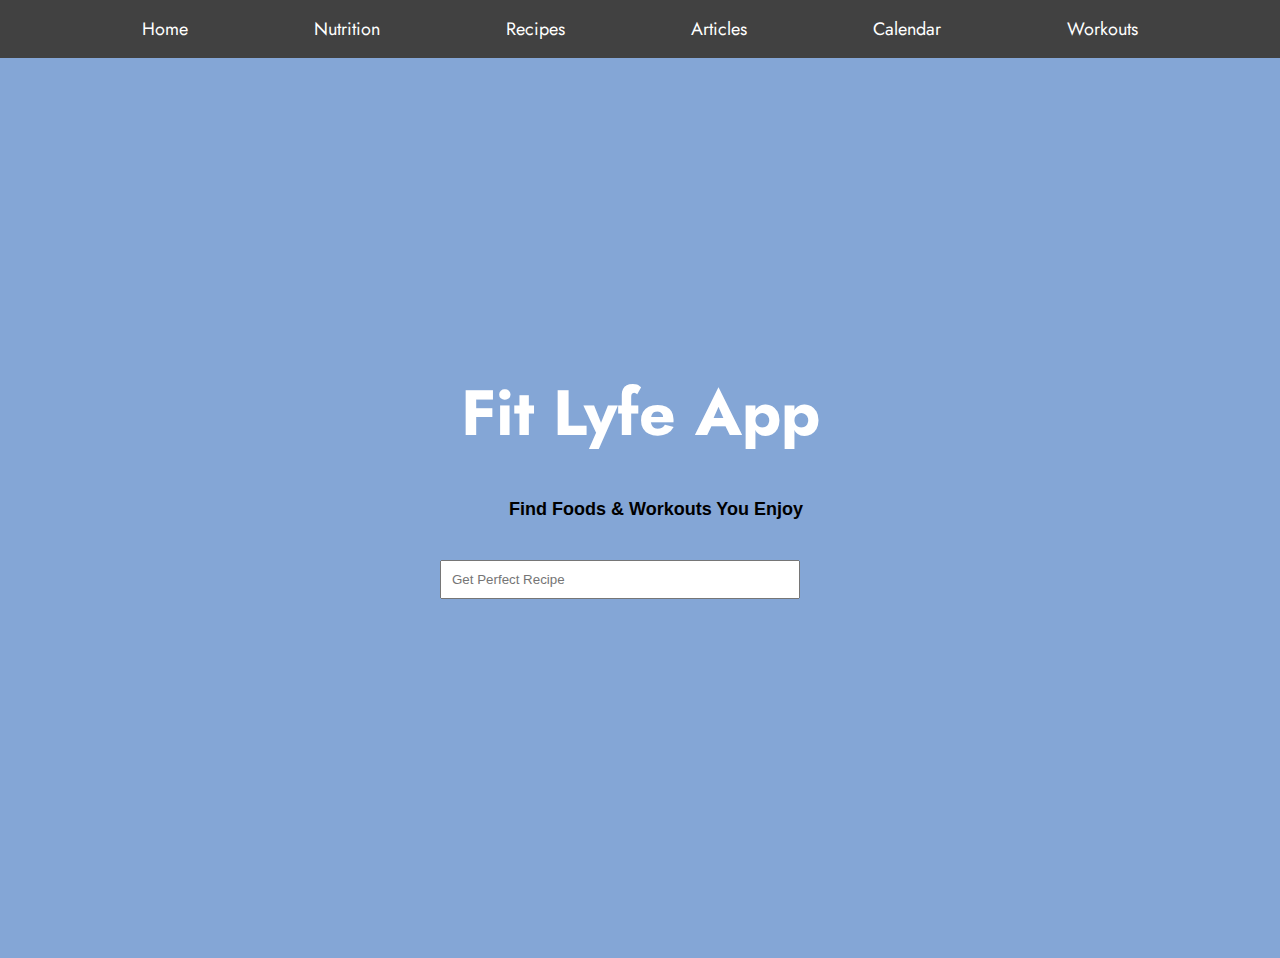
<file: index.html>
<!DOCTYPE html>
<html lang="en">
  <head>
    <meta charset="UTF-8" />
    <meta http-equiv="X-UA-Compatible" content="IE=edge" />
    <meta name="viewport" content="width=device-width, initial-scale=1.0" />
    <title>Recipe App V1</title>
    <link rel="stylesheet" href="./CSS/styles.css" />
    <link rel="preconnect" href="https://fonts.googleapis.com" />
    <link rel="preconnect" href="https://fonts.gstatic.com" crossorigin />
    <link
      href="https://fonts.googleapis.com/css2?family=Heebo:wght@300;500;800;900&family=Jost:wght@400;600&display=swap"
      rel="stylesheet"
    />
  </head>
  <header class="header">
    <nav class="nav">
      <ul class="nav__list">
        <li class="nav__list-item"><a href="home.html">Home</a></li>
        <li class="nav__list-item"><a href="nutrition.html">Nutrition</a></li>
        <li class="nav__list-item"><a href="recipes.html">Recipes</a></li>
        <li class="nav__list-item"><a href="articles.html">Articles</a></li>
        <li class="nav__list-item"><a href="calendar.html">Calendar</a></li>
        <li class="nav__list-item"><a href="workouts.html">Workouts</a></li>
      </ul>
    </nav>
  </header>
  <body>
    <section class="section">
      <div class="section__container">
        <h1 class="section__heading">Fit Lyfe App</h1>
        <p class="section__message">Find Foods & Workouts You Enjoy</p>
        <form class="form">
          <input type="text" placeholder="Get Perfect Recipe" />
        </form>
        <div class="search-result">
          <!-- <div class="item">
            <img src="./img/pasta-329521_1280.jpg" alt="" />
            <div class="flex-container">
              <h1 class="title">This Is A Recipe</h1>
              <a class="view-button" href="#">View Recipe</a>
            </div>
            <p class="item-data">Calories: 740</p>
          </div> -->

          <!-- <div class="item">
            <img src="./img/pasta-329521_1280.jpg" alt="" />
            <div class="flex-container">
              <h1 class="title">This Is A Recipe</h1>
              <a class="view-button" href="#">View Recipe</a>
            </div>
            <p class="item-data">Calories: 740</p>
          </div> -->

          <!-- <div class="item">
            <img src="./img/pasta-329521_1280.jpg" alt="" />
            <div class="flex-container">
              <h1 class="title">This Is A Recipe</h1>
              <a
                class="view-button"
                href="#"
                target="_blank"
                >View Recipe</a
              >
            </div>
            <p class="item-data">
              Calories:
            </p>
          </div> -->
        </div>
      </div>
    </section>
  </body>
  <script src="./JS/main.js"></script>
</html>
</file>
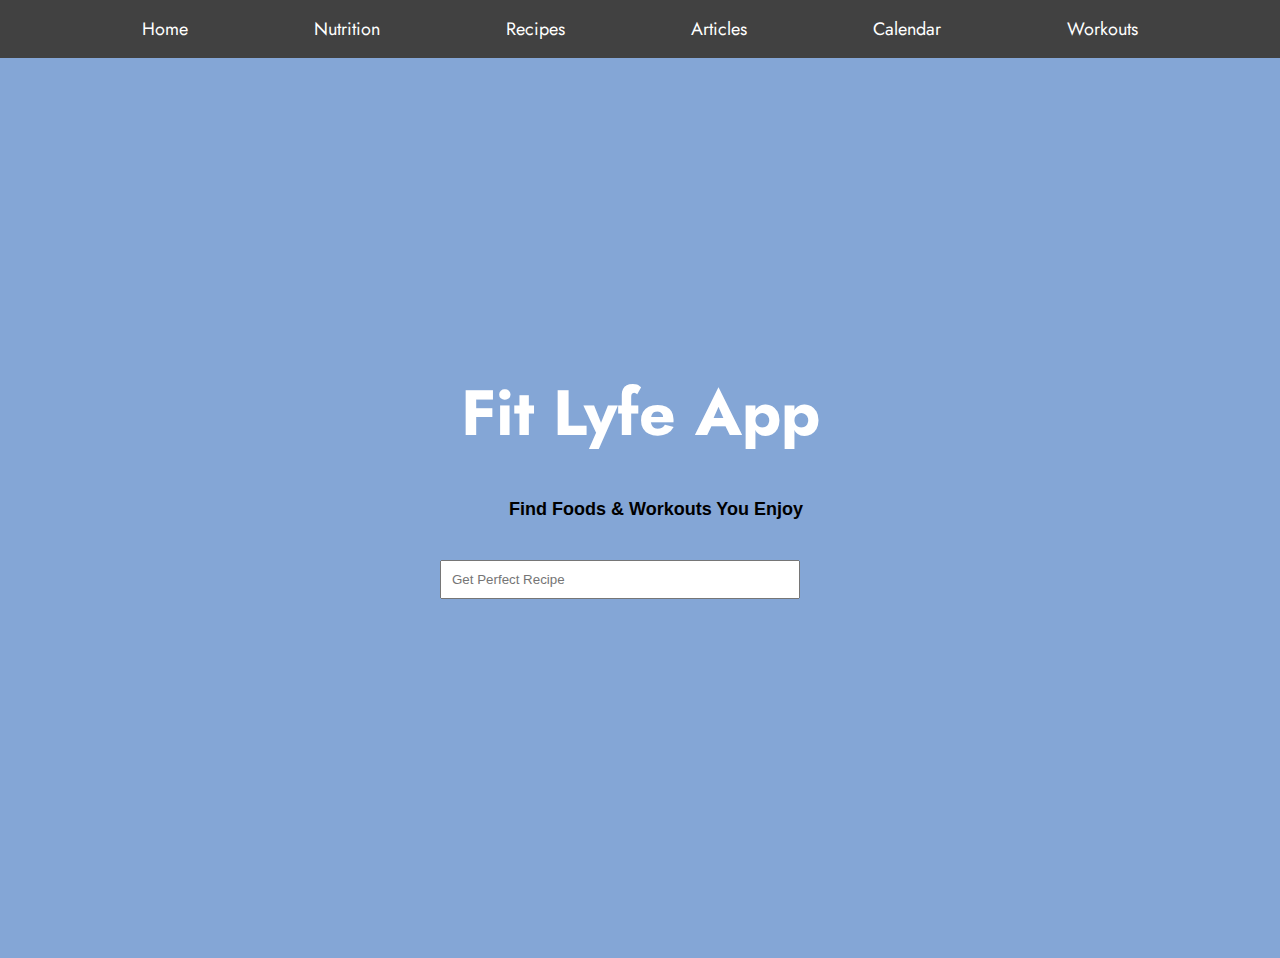
<file: articles.html>
<!DOCTYPE html>
<html lang="en">
  <head>
    <meta charset="UTF-8" />
    <meta http-equiv="X-UA-Compatible" content="IE=edge" />
    <meta name="viewport" content="width=device-width, initial-scale=1.0" />
    <title>Recipe App V1</title>
    <link rel="stylesheet" href="./CSS/styles.css" />
    <link rel="preconnect" href="https://fonts.googleapis.com" />
    <link rel="preconnect" href="https://fonts.gstatic.com" crossorigin />
    <link
      href="https://fonts.googleapis.com/css2?family=Heebo:wght@300;500;800;900&family=Jost:wght@400;600&display=swap"
      rel="stylesheet"
    />
  </head>
  <header class="header">
    <nav class="nav">
      <ul class="nav__list">
        <li class="nav__list-item"><a href="./home.html">Home</a></li>
        <li class="nav__list-item"><a href="./nutrition.html">Nutrition</a></li>
        <li class="nav__list-item"><a href="./index.html">Recipes</a></li>
        <li class="nav__list-item"><a href="./articles.html">Articles</a></li>
        <li class="nav__list-item"><a href="./calendar.html">Calendar</a></li>
        <li class="nav__list-item"><a href="./workouts.html">Workouts</a></li>
      </ul>
    </nav>
  </header>
  <body>
    <section class="section">
      <div class="section__container">
        <h1 class="section__heading">Fit Lyfe App</h1>
        <p class="section__message">Find Foods & Workouts You Enjoy</p>
        <form class="form">
          <input type="text" placeholder="Get Perfect Recipe" />
        </form>
        <div class="search-result">
          <!-- <div class="item">
            <img src="./img/pasta-329521_1280.jpg" alt="" />
            <div class="flex-container">
              <h1 class="title">This Is A Recipe</h1>
              <a class="view-button" href="#">View Recipe</a>
            </div>
            <p class="item-data">Calories: 740</p>
          </div> -->

          <!-- <div class="item">
            <img src="./img/pasta-329521_1280.jpg" alt="" />
            <div class="flex-container">
              <h1 class="title">This Is A Recipe</h1>
              <a class="view-button" href="#">View Recipe</a>
            </div>
            <p class="item-data">Calories: 740</p>
          </div> -->

          <!-- <div class="item">
            <img src="./img/pasta-329521_1280.jpg" alt="" />
            <div class="flex-container">
              <h1 class="title">This Is A Recipe</h1>
              <a
                class="view-button"
                href="#"
                target="_blank"
                >View Recipe</a
              >
            </div>
            <p class="item-data">
              Calories:
            </p>
          </div> -->
        </div>
      </div>
    </section>
  </body>
  <script src="./JS/main.js"></script>
</html>
</file>
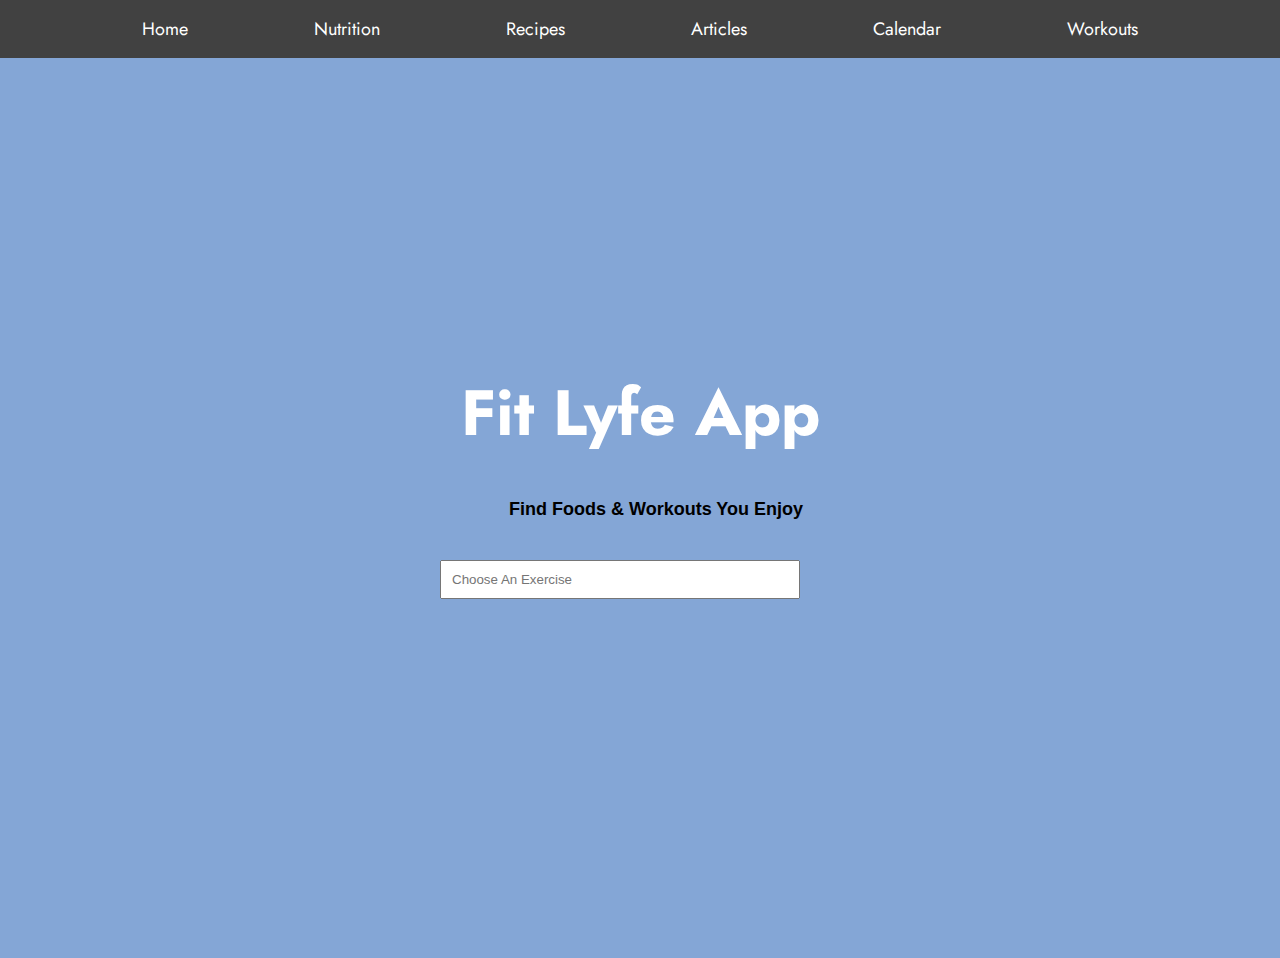
<file: nutrition.html>
<!DOCTYPE html>
<html lang="en">
  <head>
    <meta charset="UTF-8" />
    <meta http-equiv="X-UA-Compatible" content="IE=edge" />
    <meta name="viewport" content="width=device-width, initial-scale=1.0" />
    <title>Recipe App V1</title>
    <link rel="stylesheet" href="./CSS/nutrition.css" />
    <link rel="preconnect" href="https://fonts.googleapis.com" />
    <link rel="preconnect" href="https://fonts.gstatic.com" crossorigin />
    <link
      href="https://fonts.googleapis.com/css2?family=Heebo:wght@300;500;800;900&family=Jost:wght@400;600&display=swap"
      rel="stylesheet"
    />
  </head>
  <header class="header">
    <nav class="nav">
      <ul class="nav__list">
        <li class="nav__list-item"><a href="home.html">Home</a></li>
        <li class="nav__list-item"><a href="nutrition.html">Nutrition</a></li>
        <li class="nav__list-item"><a href="index.html">Recipes</a></li>
        <li class="nav__list-item"><a href="articles.html">Articles</a></li>
        <li class="nav__list-item"><a href="calendar.html">Calendar</a></li>
        <li class="nav__list-item"><a href="workouts.html">Workouts</a></li>
      </ul>
    </nav>
  </header>
  <body>
    <section class="section">
      <div class="section__container">
        <h1 class="section__heading">Fit Lyfe App</h1>
        <p class="section__message">Find Foods & Workouts You Enjoy</p>
        <form class="form">
          <input type="text" placeholder="Choose An Exercise" />
        </form>
        <div class="search-result"></div>
      </div>
    </section>
    <script src="./JS/workouts.js"></script>
  </body>
</html>
</file>
<file: CSS/styles.css>
* {
  box-sizing: border-box;
  padding: 0;
  margin: 0;
}

/* img {
  width: 100%;
  height: 100%;
  -o-object-fit: cover;
     object-fit: cover;
} */

.nav {
  display: flex;
  background-color: rgb(65, 65, 65);
  padding: 1rem;
}

.nav__list {
  display: flex;
  flex-direction: row;
  width: 100%;
  list-style-type: none;
  justify-content: space-evenly;
}

.nav__list-item {
  text-decoration: none;
  font-size: 2rem;
  color: rgb(255, 255, 255);
  font-family: jost;
  font-size: 18px;
}

.nav__list-item a {
  color: white;
  text-decoration: none;
  list-style: none;
  list-style-type: none;
}

.section {
  min-height: 100vh;
  width: 100%;
  display: flex;
  justify-content: center;
  align-items: center;
  background-color: #84a6d6;
  padding: 50px 0;
}
.section__container {
  width: 90%;
  height: auto;
  max-width: 1200px;
  margin: 0 auto;
}
.section__heading {
  text-align: center;
  font-family: jost, sans-serif;
  font-size: 4rem;
  color: rgb(255, 255, 255);
  margin-bottom: 40px;
}

.section__message {
  font-size: 18px;
  font-family: Arial, Helvetica, sans-serif;
  align-content: center;
  color: black;
  font-weight: 600;
  padding-left: 445px;
  padding-bottom: 20px;
}

.form {
  width: 90%;
  max-width: 400px;
  margin: 20px auto;
}

.form input {
  width: 90%;
  padding: 10px;
}

.search-result {
  margin-top: 50px;
  width: 100%;
  display: grid;
  grid-gap: 30px;
  grid-template: auto/repeat(auto-fit, minmax(300px, 1fr));
}

.item {
  width: 100%;
  background-color: lightslategray;
  padding: 15px;
  overflow: hidden;
}

.item img {
  width: 100%;
  height: 300px;
}
</file>
<file: CSS/nutrition.css>
* {
  box-sizing: border-box;
  padding: 0;
  margin: 0;
}

/* img {
  width: 100%;
  height: 100%;
  -o-object-fit: cover;
     object-fit: cover;
} */

.nav {
  display: flex;
  background-color: rgb(65, 65, 65);
  padding: 1rem;
}

.nav__list {
  display: flex;
  flex-direction: row;
  width: 100%;
  list-style-type: none;
  justify-content: space-evenly;
}

.nav__list-item {
  text-decoration: none;
  font-size: 2rem;
  color: rgb(255, 255, 255);
  font-family: jost;
  font-size: 18px;
}

.nav__list-item a {
  color: white;
  text-decoration: none;
  list-style: none;
  list-style-type: none;
}

.section {
  min-height: 100vh;
  width: 100%;
  display: flex;
  justify-content: center;
  align-items: center;
  background-color: #84a6d6;
  padding: 50px 0;
}
.section__container {
  width: 90%;
  height: auto;
  max-width: 1200px;
  margin: 0 auto;
}
.section__heading {
  text-align: center;
  font-family: jost, sans-serif;
  font-size: 4rem;
  color: rgb(255, 255, 255);
  margin-bottom: 40px;
}

.section__message {
  font-size: 18px;
  font-family: Arial, Helvetica, sans-serif;
  align-content: center;
  color: black;
  font-weight: 600;
  padding-left: 445px;
  padding-bottom: 20px;
}

.form {
  width: 90%;
  max-width: 400px;
  margin: 20px auto;
}

.form input {
  width: 90%;
  padding: 10px;
}

.search-result {
  margin-top: 50px;
  width: 100%;
  display: grid;
  grid-gap: 30px;
  grid-template: auto/repeat(auto-fit, minmax(300px, 1fr));
}

.item {
  width: 100%;
  background-color: lightslategray;
  padding: 15px;
  overflow: hidden;
}

.item img {
  width: 100%;
  height: 300px;
}
</file>
